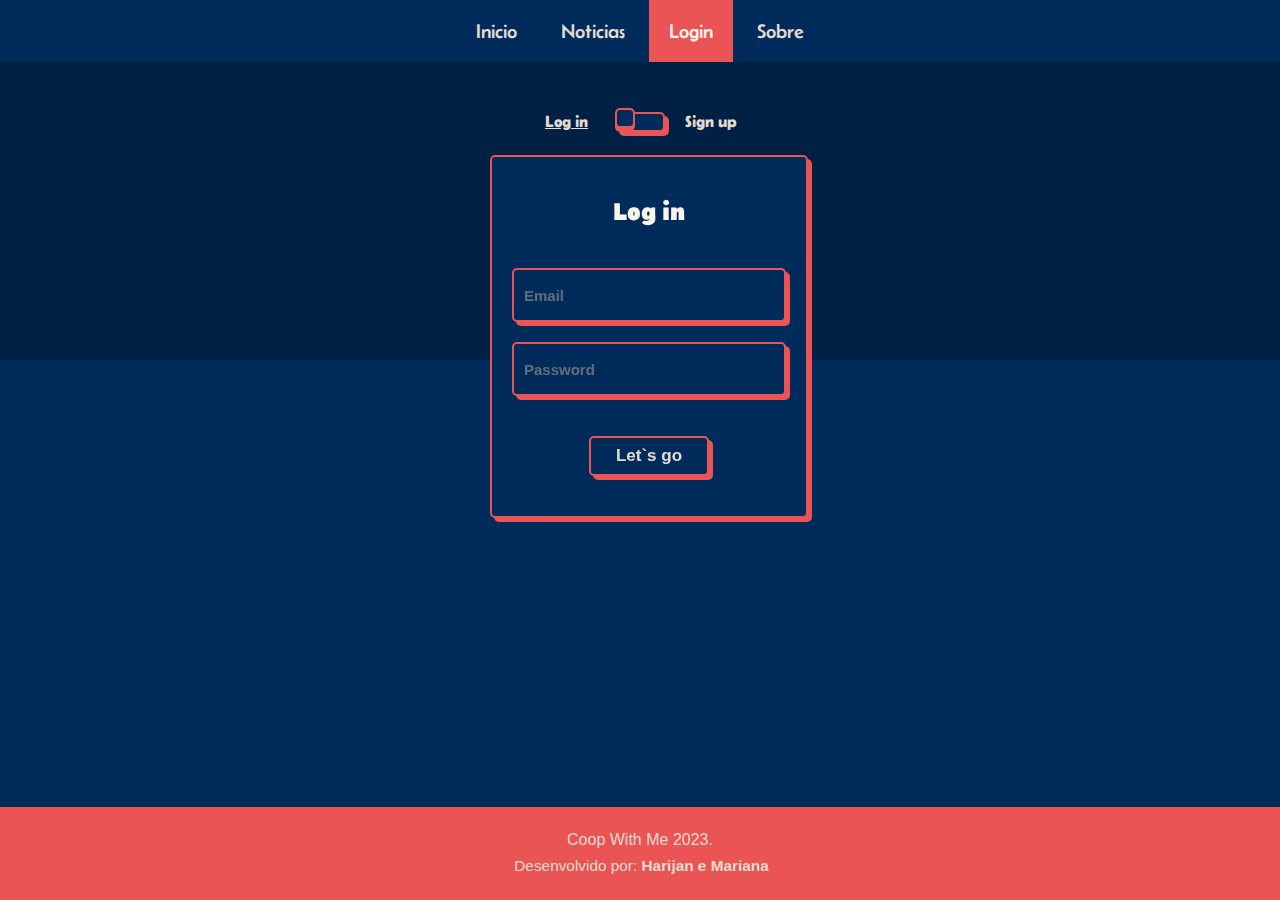
<file: Login.html>
<!DOCTYPE html>
<html lang="pt-br">
<head>
    <meta charset="UTF-8">
    <meta name="viewport" content="width=device-width, initial-scale-1.0">
    <title>Coop With Me</title>
    <link rel="icon" type="image/x-icon" href="./img/favicon.ico">
    <link rel="stylesheet" href="css/estilo.css">
</head>
<body>
    <header>
        <nav>
            <div class="topnav">
                <a href="index.html">Inicio</a>
                <a href="Noticias.html">Noticias</a>
                <a class="active" href="Login.html">Login</a>
                <a href="Sobre.html">Sobre</a>
            </div>
        </nav>
    </header>

<!-- Login -->
    
<div class="wrapper">
    <div class="card-switch">
        <label class="switch">
           <input class="toggle" type="checkbox">
           <span class="slider"></span>
           <span class="card-side"></span>
           <div class="flip-card__inner">
              <div class="flip-card__front">
                 <div class="title">Log in</div>
                 <form action="" class="flip-card__form">
                    <input type="email" placeholder="Email" name="email" class="flip-card__input">
                    <input type="password" placeholder="Password" name="password" class="flip-card__input">
                    <button class="flip-card__btn">Let`s go</button>
                 </form>
              </div>
              <div class="flip-card__back">
                 <div class="title">Sign up</div>
                 <form action="" class="flip-card__form">
                    <input type="name" placeholder="Name" class="flip-card__input">
                    <input type="email" placeholder="Email" name="email" class="flip-card__input">
                    <input type="password" placeholder="Password" name="password" class="flip-card__input">
                    <button class="flip-card__btn">Confirm</button>
                 </form>
              </div>
           </div>
        </label>
    </div>   
</div>

</body>

<!--Inicio do Footer-->
    
   
<div class="main_footer_copy">
        
    <p class="m-b-footer"> Coop With Me 2023.</p> 
    <p class="by"><i class="icon icon-heart-3"></i> Desenvolvido por: <a href="#" title="Loop Nerd">Harijan e Mariana</a></p>
</div>
</footer>
<!--Fecha Footer-->



</html>
</file>
<file: css/estilo.css>
@import url('https://fonts.googleapis.com/css2?family=Belanosima&display=swap');

body {
  margin: 0;
  padding: 0;

  height: 100vh;
  box-sizing: border-box;
   
    background-image: linear-gradient( to top, #002B5B 10%, #002B5B 60%, #002044 50%, #002044 80%);      
}



/* Add a black background color to the top navigation */
.topnav {
    background-color: #002B5B;
    overflow: hidden;
    width: 100%;
    top: 0;
    text-align: center;
  }
  
  /* Style the links inside the navigation bar */
  .topnav a {
    display: inline-block;
    justify-content: center;
   font-family: 'Belanosima', sans-serif;
    color: #E4DCCF;
  
    padding: 20px;
    text-decoration: none;
    font-size: 20px;
  }
  
  /* Change the color of links on hover */
  .topnav a:hover {
    background-color: #EA5455;
    color: rgb(#F9F5EB);
  }
  
  /* Add a color to the active/current link */
  .topnav a.active {
    background-color: #EA5455;
    color: #F9F5EB;
    
  }

 /* INICIO FOOTER */


.main_footer_copy   { background-color:#EA5455;; width:100%; float:left; font-family: 'Lato', sans-serif; text-align:center; padding:1.5em 0em; position: fixed; bottom: 0px; height: 5%;}
.main_footer_copy p { font-size:1em; color:#E4DCCF; height:10%d; margin: auto;}
.main_footer_copy .m-b-footer   { margin-bottom:0.5em; }
.main_footer_copy .by   { font-size:0.96em; }
.main_footer_copy .by a       { color:#E4DCCF; text-decoration:none; font-weight:600; transition:0.2s; }
.main_footer_copy .by a:hover { text-decoration:underline; color:#fffb00 }
.main_footer_copy .by i { font-size:0.96em; margin-right:3px; color:#e82626; }
/*Responsivo*/
/*768PX BREAKPOINT*/



/*login*/
.wrapper {
    margin-top:250px;
    
  --input-focus: #F9F5EB;
  --font-color: #E4DCCF;
  --font-color-sub: #7e7e7e;
  --bg-color: #002b5b;
  --bg-color-alt: #7e7e7e;
  --main-color: #EA5455;
     display: flex; 
   flex-direction: column; 
    align-items: center; 
    font-family: 'Belanosima';
}
/* switch card */
.switch {
  transform: translateY(-200px);
  position: relative;
  display: flex;
  flex-direction: column;
  justify-content: center;
  align-items: center;
  gap: 30px;
  width: 50px;
  height: 20px;
}

.card-side::before {
  position: absolute;
  content: 'Log in';
  left: -70px;
  top: 0;
  width: 100px;
  text-decoration: underline;
  color: var(--font-color);
  font-weight: 600;
}

.card-side::after {
  position: absolute;
  content: 'Sign up';
  left: 70px;
  top: 0;
  width: 100px;
  text-decoration: none;
  color: var(--font-color);
  font-weight: 600;
}

.toggle {
  opacity: 0;
  width: 0;
  height: 0;
}

.slider {
  box-sizing: border-box;
  border-radius: 5px;
  border: 2px solid var(--main-color);
  box-shadow: 4px 4px var(--main-color);
  position: absolute;
  cursor: pointer;
  top: 0;
  left: 0;
  right: 0;
  bottom: 0;
  background-color: var(--bg-color);
  transition: 0.3s;
}

.slider:before {
  box-sizing: border-box;
  position: absolute;
  content: "";
  height: 20px;
  width: 20px;
  border: 2px solid var(--main-color);
  border-radius: 5px;
  left: -2px;
  bottom: 2px;
  background-color: var(--bg-color);
  box-shadow: 0 3px 0 var(--main-color);
  transition: 0.3s;
}

.toggle:checked + .slider {
  background-color: var(--input-focus);
}

.toggle:checked + .slider:before {
  transform: translateX(30px);
}

.toggle:checked ~ .card-side:before {
  text-decoration: none;
}

.toggle:checked ~ .card-side:after {
  text-decoration: underline;
}

/* card */ 

.flip-card__inner {
  width: 300px;
  height: 350px;
  position: relative;
  background-color: transparent;
  perspective: 1000px;
    /* width: 100%;
    height: 100%; */
  text-align: center;
  transition: transform 0.8s;
  transform-style: preserve-3d;
}

.toggle:checked ~ .flip-card__inner {
  transform: rotateY(180deg);
}

.toggle:checked ~ .flip-card__front {
  box-shadow: none;
}

.flip-card__front, .flip-card__back {
  padding: 20px;
  position: absolute;
  display: flex;
  flex-direction: column;
  justify-content: center;
  -webkit-backface-visibility: hidden;
  backface-visibility: hidden;
  background: var(--bg-color);
  gap: 20px;
  border-radius: 5px;
  border: 2px solid var(--main-color);
  box-shadow: 4px 4px var(--main-color);
}

.flip-card__back {
  width: 100%;
  transform: rotateY(180deg);
}

.flip-card__form {
  display: flex;
  flex-direction: column;
  align-items: center;
  gap: 20px;
}

.title {
  margin: 20px 0 20px 0;
  font-size: 25px;
  font-weight: 900;
  text-align: center;
  color: #F9F5EB;
  font-family: 'Belanosima';
}

.flip-card__input {
  width: 250px;
  height: 40px;
  border-radius: 5px;
  border: 2px solid var(--main-color);
  background-color: var(--bg-color);
  box-shadow: 4px 4px var(--main-color);
  font-size: 15px;
  font-weight: 600;
  color: var(--font-color);
  padding: 5px 10px;
  outline: none;
}

.flip-card__input::placeholder {
  color: var(--font-color-sub);
  opacity: 0.8;
}

.flip-card__input:focus {
  border: 2px solid var(--input-focus);
}

.flip-card__btn:active, .button-confirm:active {
  box-shadow: 0px 0px var(--main-color);
  transform: translate(3px, 3px);
}

.flip-card__btn {
  margin: 20px 0 20px 0;
  width: 120px;
  height: 40px;
  border-radius: 5px;
  border: 2px solid var(--main-color);
  background-color: var(--bg-color);
  box-shadow: 4px 4px var(--main-color);
  font-size: 17px;
  font-weight: 600;
  color: var(--font-color);
  cursor: pointer;
} 


 
 /*Hover & focus*/
 .field input:focus::placeholder {
  opacity: 0;
  transition: opacity .3s;
 }
 
 .btn:hover {
  background-color: #5e6681;
  color: #ffeba7;
  box-shadow: 0 8px 24px 0 rgb(16 39 112 / 20%);
 }
 
 .btn-link:hover {
  color: #ffeba7;
 }
</file>
